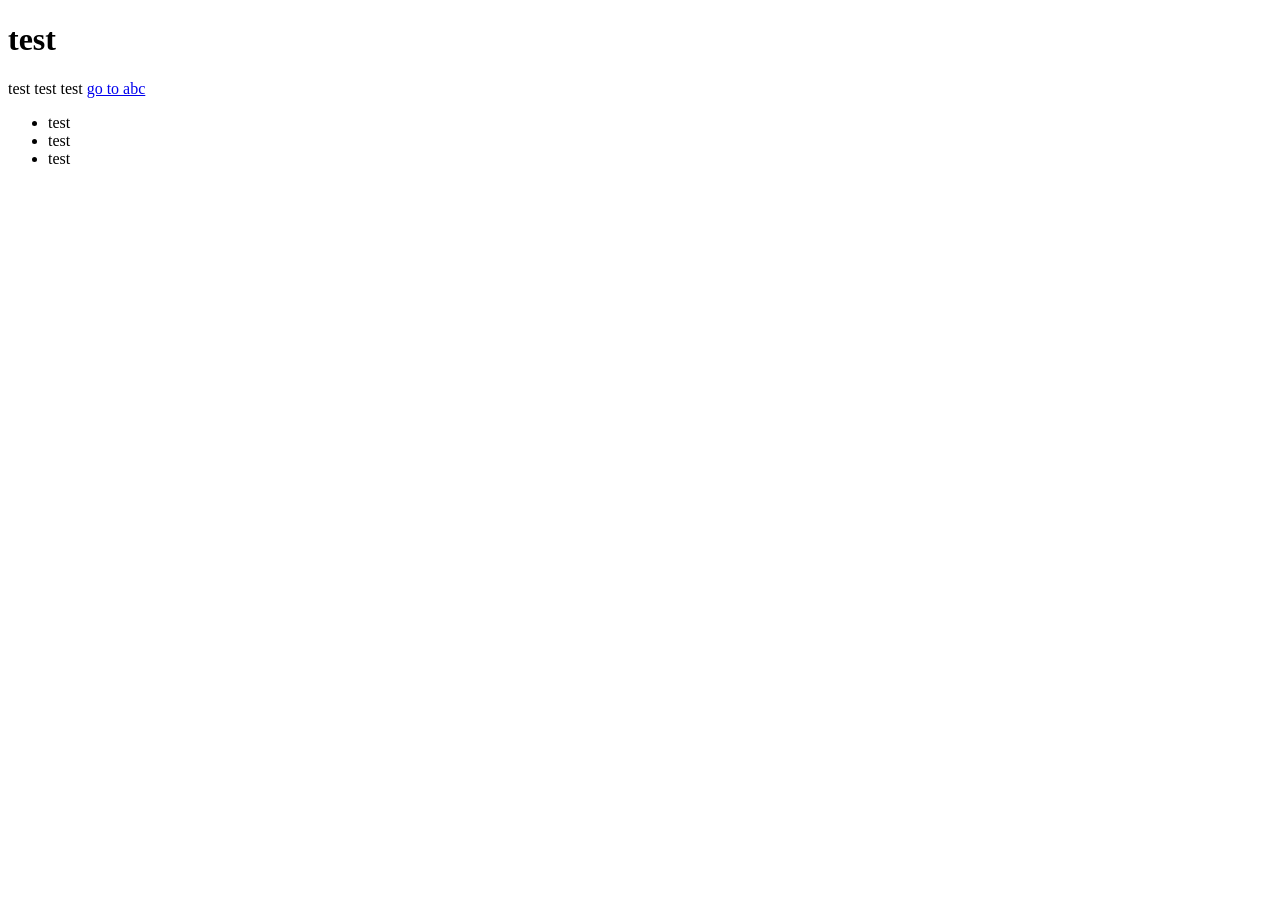
<file: index.html>
<!DOCTYPE html>
<html lang="en">
<head>
	<meta charset="UTF-8">
	<title>test</title>
	
</head>
<body>
<h1>test</h1>
<p>test test test <a href="abc.html">go to abc</a></p>
<ul>
	<li>test</li>
	<li>test</li>
	<li>test</li>
</ul>
</body>
</html>
</file>
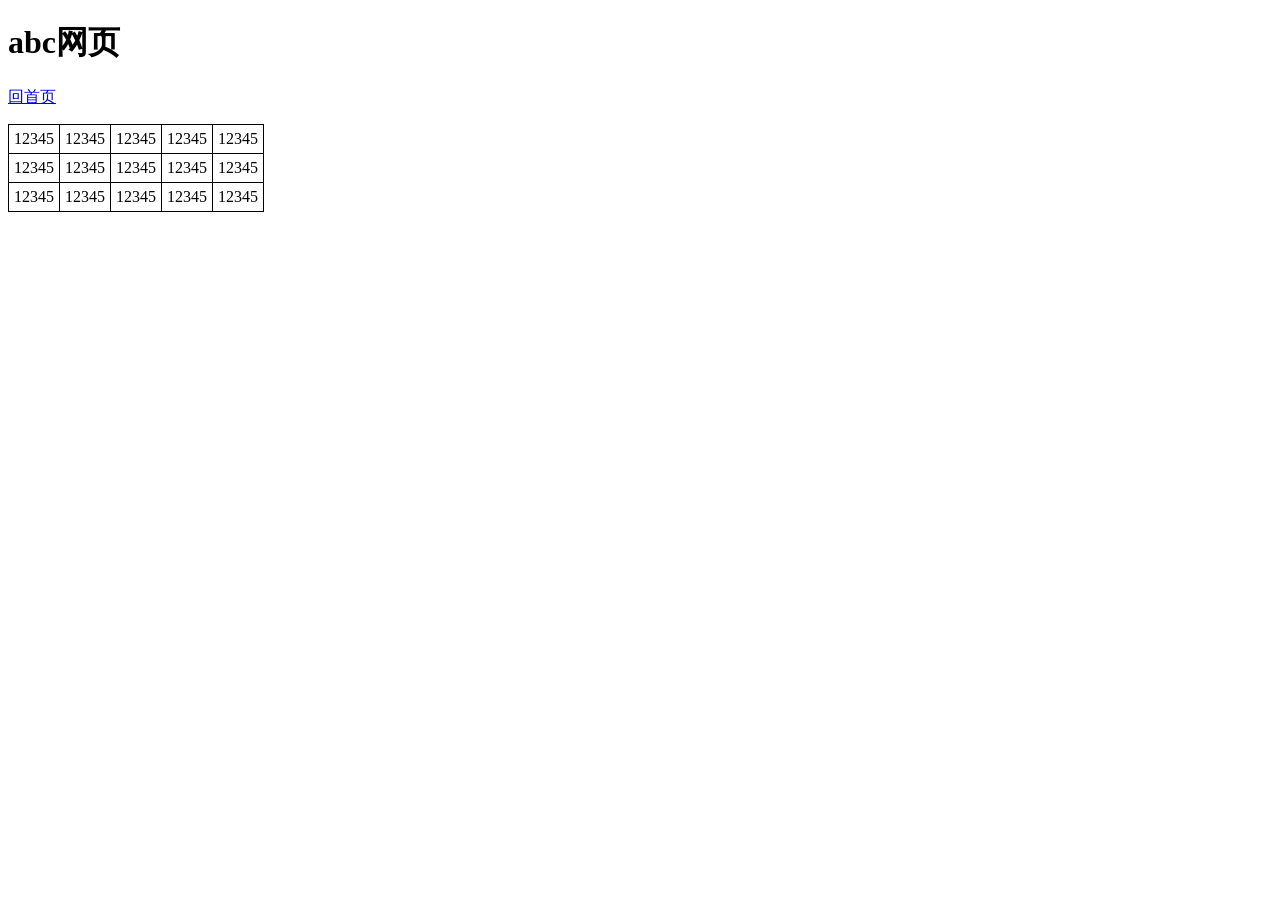
<file: abc.html>
<!DOCTYPE html>
<html lang="en">
<head>
	<meta charset="UTF-8">
	<link rel="stylesheet" href="css/abc.css">
	<title>abc</title>
</head>
<body>
<h1>abc网页</h1>
<p><a href="index.html">回首页</a></p>
<table>
	<tr>
		<td>12345</td>
		<td>12345</td>
		<td>12345</td>
		<td>12345</td>
		<td>12345</td>
	</tr>
	<tr>
		<td>12345</td>
		<td>12345</td>
		<td>12345</td>
		<td>12345</td>
		<td>12345</td>
	</tr>
	<tr>
		<td>12345</td>
		<td>12345</td>
		<td>12345</td>
		<td>12345</td>
		<td>12345</td>
	</tr>
</table>
</body>
</html>
</file>
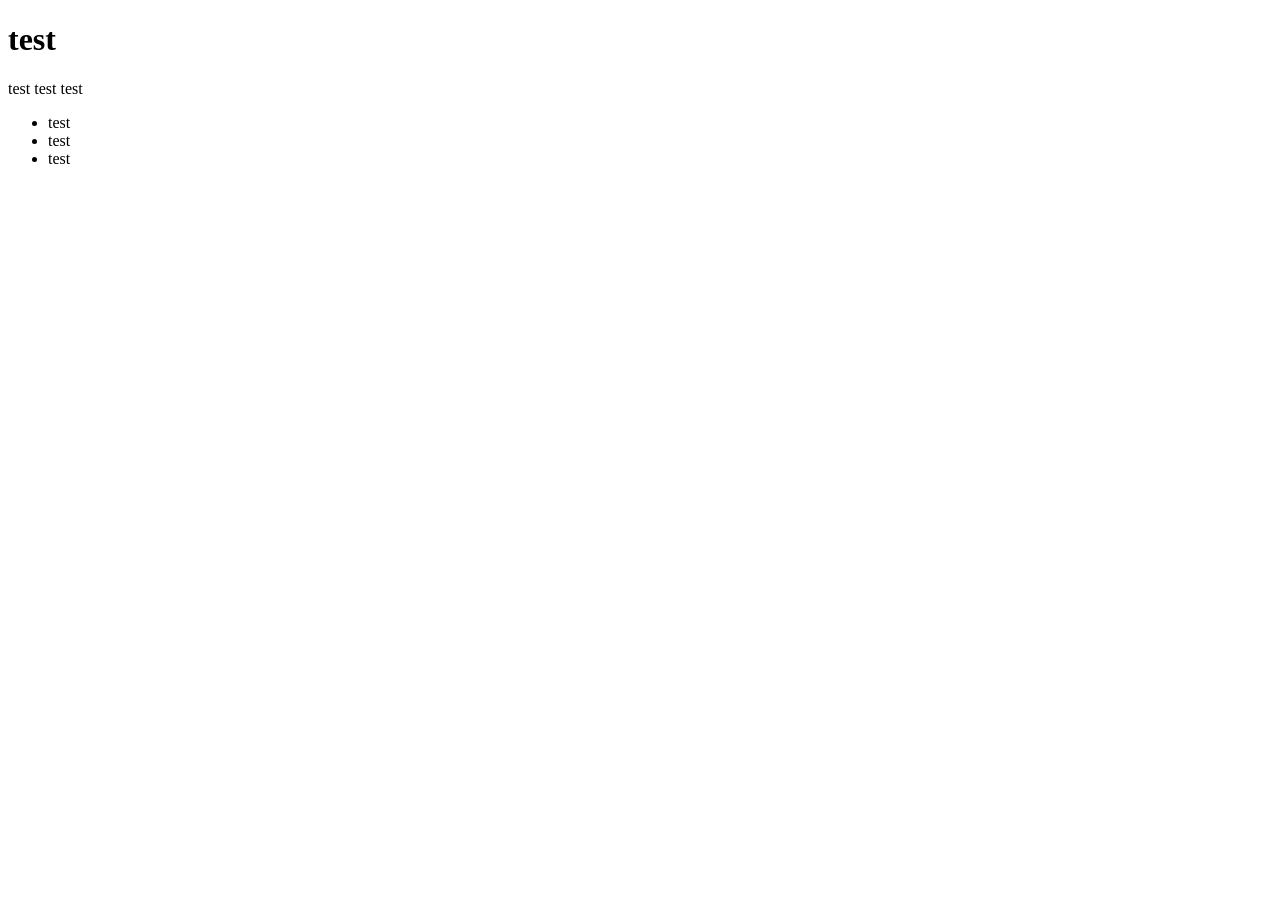
<file: test.html>
<!DOCTYPE html>
<html lang="en">
<head>
	<meta charset="UTF-8">
	<title>test</title>
	
</head>
<body>
<h1>test</h1>
<p>test test test</p>
<ul>
	<li>test</li>
	<li>test</li>
	<li>test</li>
</ul>
</body>
</html>
</file>
<file: css/abc.css>
table, td {
	border: 1px solid;
}
table {
	border-collapse: collapse;
}
td {
	padding: 5px;
}
</file>
